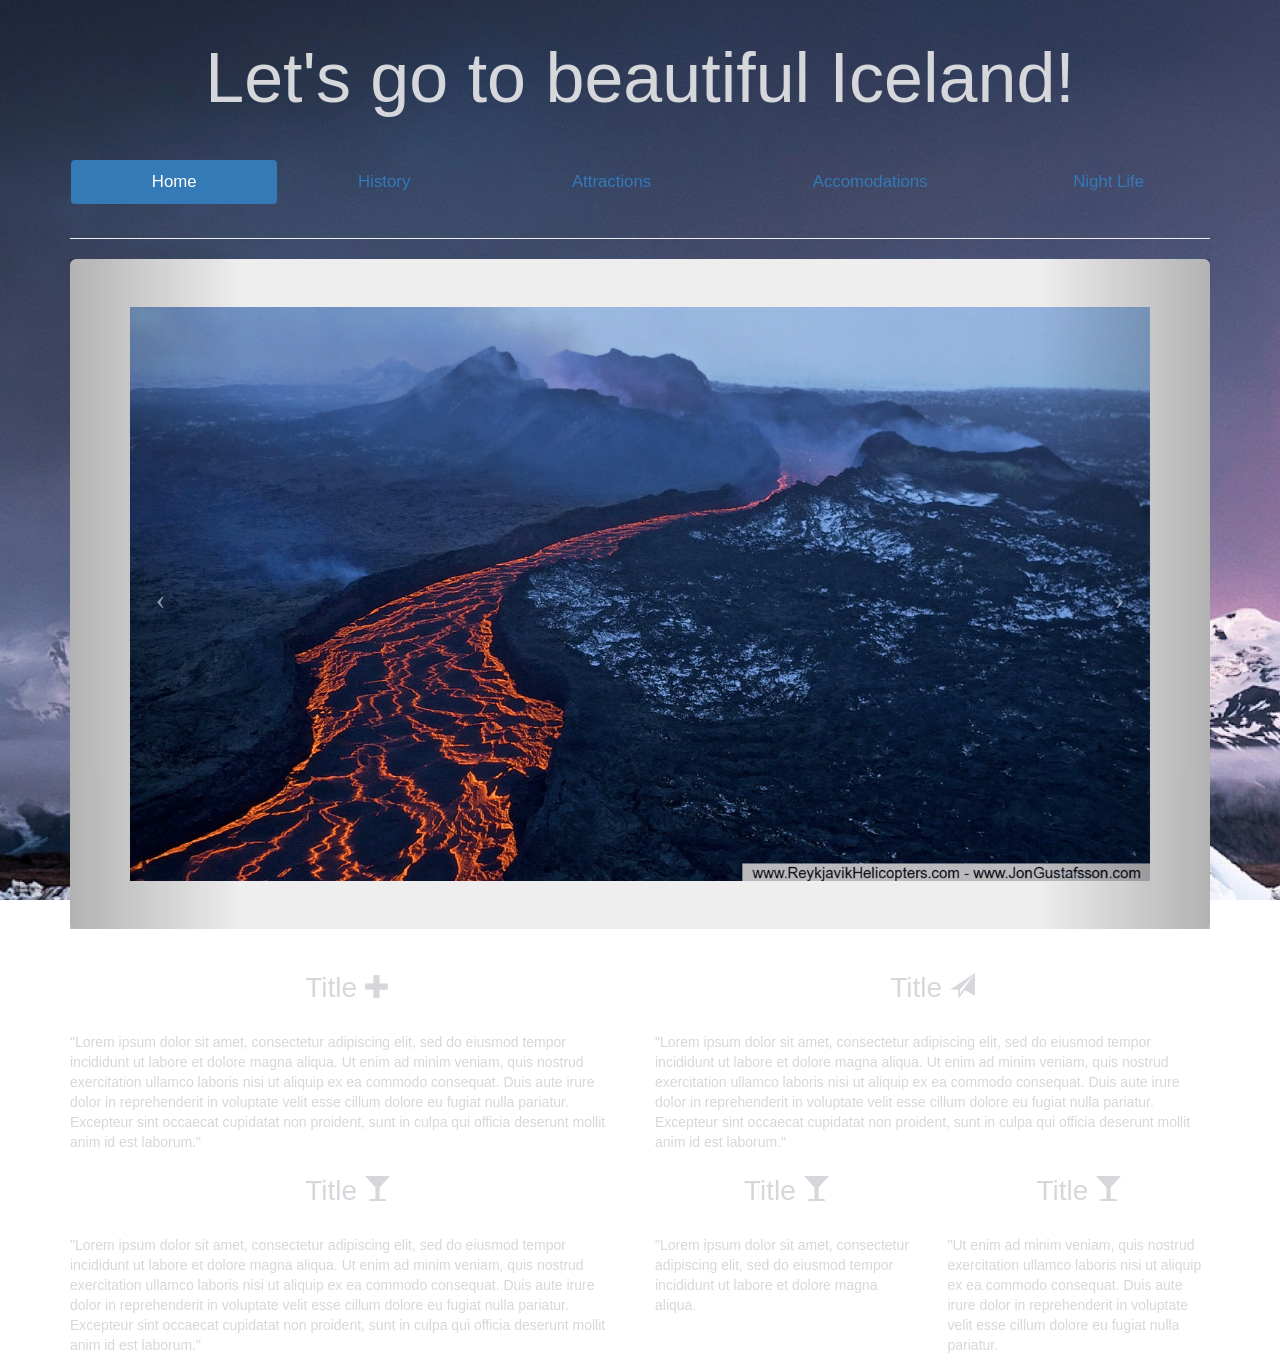
<file: index.html>
<!DOCTYPE html>
  <html>

    <head>
      <meta charset="utf-8">
      <meta http-equiv="X-UA-Compatible" content="IE=edge">
      <meta name="viewport" content="width=device-width, initial-scale=1">
      <title>An Epic Vacation!</title>
      <link href="css/bootstrap.min.css" rel="stylesheet" media="screen">
      <link href="css/my-css.css" rel="stylesheet" type="text/css" media="screen">
    </head>

    <body>
      <div class="container">
        <header class="page-header">
          <h1 class="title main">Let's go to beautiful Iceland!</h1>
           <ul class="nav nav-pills navigation navbar nav-justified">
            <li class="active"><a href="#">Home</a></li>
            <li><a href="#">History</a></li>
            <li><a href="#">Attractions</a></li>
            <li><a href="#">Accomodations</a></li>
            <li><a href="#">Night Life</a></li>
          </ul>
        </header>

        <div id="our-carousel" class="carousel slide jumbotron">
          <div class="carousel-inner">

            <div class="item active">
              <img src="img/volcano.jpg" alt="A glorious molten delight">
            </div>
            <div class="item">
              <img class="sandbeach" src="img/blacksandbeach.jpg" alt="a black sand beach"/>
            </div>
            <div class="item">
              <img src="img/reykjavik.jpg" alt="a city in the stars"/>
            </div>
          </div>
          <a class="left carousel-control" href="#our-carousel" data-slide="prev">
            <span class="icon-prev"></span>
          </a>
          <a class="right carousel-control" href="#our-carousel" data-slide="next">
            <span class="icon-next"></span>
          </a>
        </div>

        <div class="row">
          <div class="col-md-6">
            <h2 class="title">Title  <b class="glyphicon glyphicon-plus icons"></b></h2>
            <p>"Lorem ipsum dolor sit amet, consectetur adipiscing elit,
              sed do eiusmod tempor incididunt ut labore et dolore magna aliqua.
              Ut enim ad minim veniam, quis nostrud exercitation ullamco laboris nisi ut aliquip ex ea commodo consequat.
              Duis aute irure dolor in reprehenderit in voluptate velit esse cillum dolore eu fugiat nulla pariatur.
              Excepteur sint occaecat cupidatat non proident, sunt in culpa qui officia deserunt mollit anim id est laborum."</p>
          </div>
          <div class="col-md-6">
            <h2 class="title">Title  <b class="glyphicon glyphicon-send icons"></b></h2>
            <p>"Lorem ipsum dolor sit amet, consectetur adipiscing elit,
              sed do eiusmod tempor incididunt ut labore et dolore magna aliqua.
              Ut enim ad minim veniam, quis nostrud exercitation ullamco laboris nisi ut aliquip ex ea commodo consequat.
              Duis aute irure dolor in reprehenderit in voluptate velit esse cillum dolore eu fugiat nulla pariatur.
              Excepteur sint occaecat cupidatat non proident, sunt in culpa qui officia deserunt mollit anim id est laborum."</p>
          </div>
        </div>
        <div class="row">
          <div class="col-md-6">
            <h2 class="title">Title  <b class="glyphicon glyphicon-glass icons"></b></h2>
            <p>"Lorem ipsum dolor sit amet, consectetur adipiscing elit,
              sed do eiusmod tempor incididunt ut labore et dolore magna aliqua.
              Ut enim ad minim veniam, quis nostrud exercitation ullamco laboris nisi ut aliquip ex ea commodo consequat.
              Duis aute irure dolor in reprehenderit in voluptate velit esse cillum dolore eu fugiat nulla pariatur.
              Excepteur sint occaecat cupidatat non proident, sunt in culpa qui officia deserunt mollit anim id est laborum."</p>
          </div>
          <div class="col-md-6">
            <div class="row">
              <div class="col-md-6">
                <h2 class="title">Title <b class="glyphicon glyphicon-glass icons"></b></h2>
                <p>"Lorem ipsum dolor sit amet, consectetur adipiscing elit,
                  sed do eiusmod tempor incididunt ut labore et dolore magna aliqua.
                </p>
              </div>
              <div class="col-md-6">
                <h2 class="title">Title <b class="glyphicon glyphicon-glass icons"></b></h2>
                <p>"Ut enim ad minim veniam, quis nostrud exercitation ullamco laboris nisi ut aliquip ex ea commodo consequat.
                  Duis aute irure dolor in reprehenderit in voluptate velit esse cillum dolore eu fugiat nulla pariatur.</p>
              </div>
            </div>
        </div>
      </div>




      <script src="https://ajax.googleapis.com/ajax/libs/jquery/1.11.3/jquery.min.js"></script>
      <script src="js/bootstrap.min.js"></script>
    </body>
  </html>
</file>
<file: css/my-css.css>
body {
  background-image:url('../img/background1.jpg');
  background-attachment: fixed;
}

.title{
  text-align: center;
  color: #D6D7DB;
  font-size: 2em;
  margin: .5em 0 1em 0;
}

.title.main{
  text-align: center;
  color: #D6D7DB;
  font-size: 5em;
  margin: 0 0 .6em 0;
}

.navigation {
  font-size: 1.2em;
  color: #D6D7DB;
}

p {
  color: #D6D7DB;
}

.icons{
  color: #D6D7DB;
  font-size: .9em;
}

.sandbeach{
  width: 80%;
  display: block;
  margin-left: auto;
  margin-right: auto;
}
</file>
